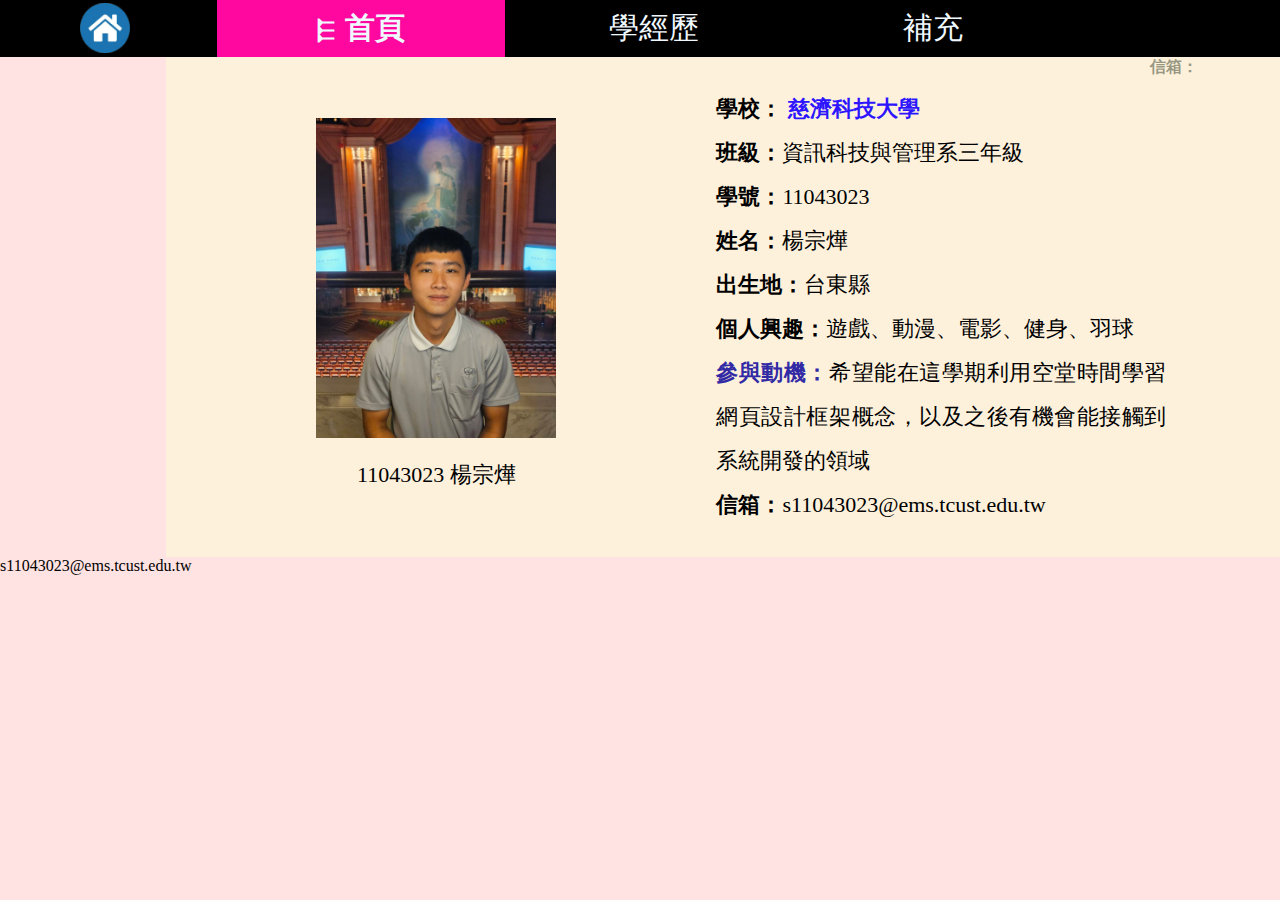
<file: index.html>
<!DOCTYPE html>
<html lang="en">
<head>
    <meta charset="UTF-8">
    <meta name="viewport" content="width=device-width, initial-scale=1.0">
    <title>Document</title>
    <link rel="stylesheet" href="sts.css"> <!-- 引入外部樣式表 -->
</head>
<body>
    <h1><a href="index.html"><img src="HOME.png" alt="首頁" width="50" height="50"></a></h1>
    <nav>
            <a href="index.html" class="current">首頁</a> <!-- 導覽連結至首頁 -->
            <a href="home1.html"> 學經歷</a> <!-- 導覽連結至學歷頁面 -->
            <a href="home2.html"> 補充</a> <!-- 導覽連結至補充頁面 -->
    </nav>
    <h4><a href="https://line.me/ti/p/MyiofubVzi"><img src="LINE.png" alt="LINE" width="115" height="60"></a></h4>
    <h5><a href="https://www.google.com/intl/zh-TW/gmail/about/"><img src="GMAIL.png" alt="信箱" width="50" height="50"></a></h5>
    <h6><a href="https://instagram.com/yangzong_0823?igshid=NGVhN2U2NjQ0Yg=="><img src="IG.png" alt="IG" width="50" height="50"></a></h6>

    <div class="container">
        <div class="box">        
            <div class="hometext">
                <figure><!-- 圖表 -->
                    <!-- 圖片 -->
                    <!-- src: 圖片來源位置 -->
                    <!-- alt: 替代文字 -->
                    <div class="me">
                    <img src="MY.jpg" alt="楊宗燁 照片" width="240" height="320">
                    </div>
                    <figcaption><!-- 圖表說明 -->
                        11043023 楊宗燁
                    </figcaption>
                </figure>
            </div>
            <div class="hometext1">
                <p><!-- 文字 -->
                <b>學校：</b> <!-- 粗體文字 -->
                <a href="https://www.tcust.edu.tw/"><b>慈濟科技大學</b></a><br><!-- 超連結到學校首頁 -->
                <b>班級：</b>資訊科技與管理系三年級<br>
                <b>學號：</b>11043023<br>
                <b>姓名：</b>楊宗燁<br>
                <b>出生地：</b>台東縣<br>
                <b>個人興趣：</b>遊戲、動漫、電影、健身、羽球<br>
                <b style="color: rgb(50, 42, 165);">參與動機：</b>希望能在這學期利用空堂時間學習網頁設計框架概念，以及之後有機會能接觸到系統開發的領域<br>
                <b >信箱：</b>s11043023@ems.tcust.edu.tw<br>
                </p>
            </div>
        </div>
        <div class="box01">
            <b>信箱：</b>s11043023@ems.tcust.edu.tw<br>
        </div>
    </div>
    
</body>
</html>
</file>
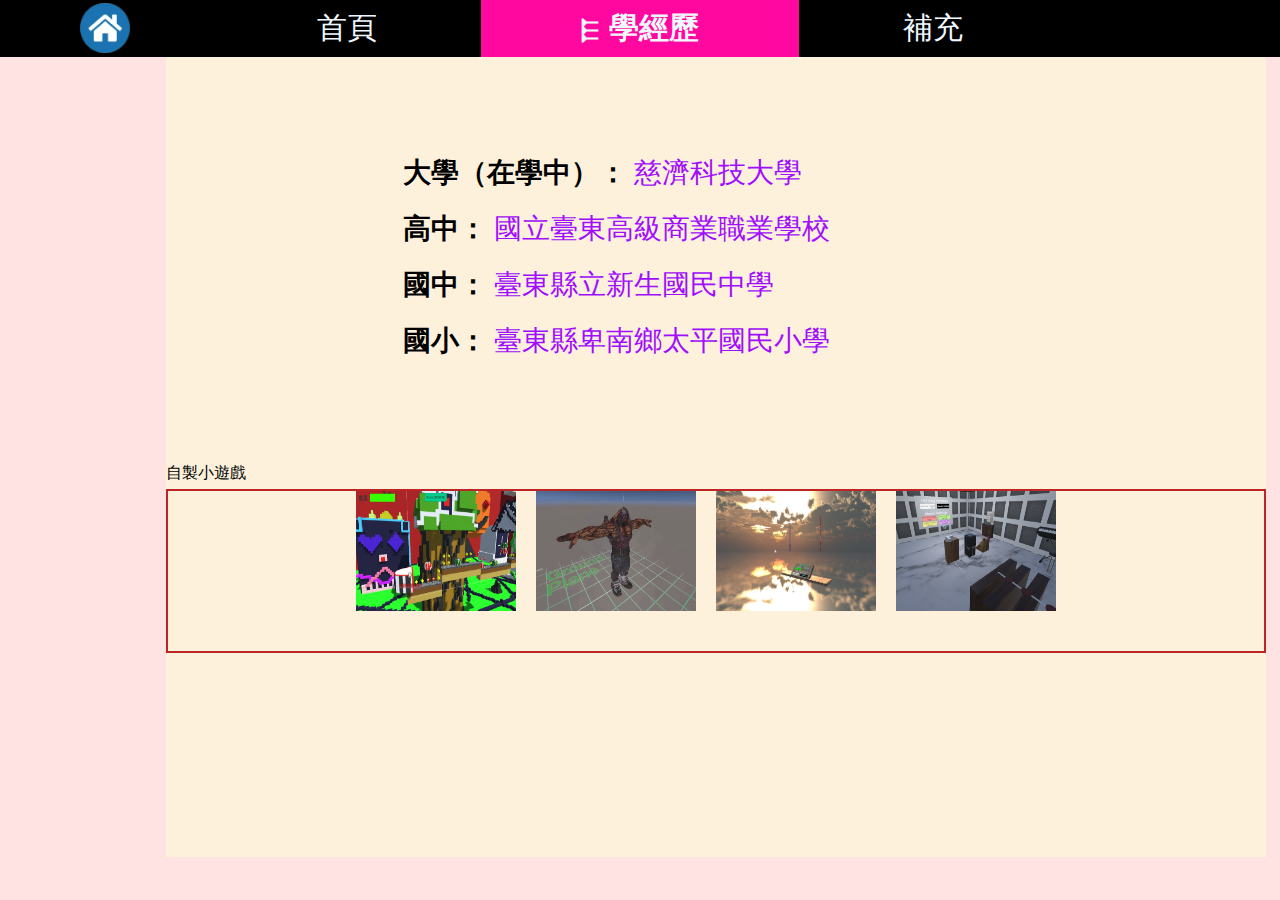
<file: home1.html>
<!DOCTYPE html>
<html lang="en">
<head>
    <meta charset="UTF-8">
    <meta name="viewport" content="width=device-width, initial-scale=1.0">
    <title>Document</title>
    <link rel="stylesheet" href="sts.css"> <!-- 引入外部樣式表 -->
</head>
<body>
    <h1><a href="index.html"><img src="HOME.png" alt="首頁" width="50" height="50"></a></h1>
    <nav>
        <a href="index.html">首頁</a> <!-- 導覽連結至首頁 -->
        <a href="home1.html" class="current">學經歷 </a> <!-- 導覽連結至學歷頁面 -->
        <a href="home2.html">補充</a> <!-- 導覽連結至補充頁面 -->
    </nav>
    <h4><a href="https://line.me/ti/p/MyiofubVzi"><img src="LINE.png" alt="LINE" width="115" height="60"></a></h4>
    <h5><a href="https://www.google.com/intl/zh-TW/gmail/about/"><img src="GMAIL.png" alt="信箱" width="50" height="50"></a></h5>
    <h6><a href="https://instagram.com/yangzong_0823?igshid=NGVhN2U2NjQ0Yg=="><img src="IG.png" alt="IG" width="50" height="50"></a></h6>

    <div class="box1">        
        <div class="hometext2">
            <p><!-- 文字 -->
            <b>大學（在學中）：</b>
            <a href="https://www.google.com/maps/place/%E6%85%88%E6%BF%9F%E7%A7%91%E6%8A%80%E5%A4%A7%E5%AD%B8/@23.9963639,121.5625258,17z/data=!3m1!4b1!4m6!3m5!1s0x34689f198bc89edf:0xe388a56523362001!8m2!3d23.996359!4d121.5651007!16s%2Fm%2F0cp4bn3?authuser=0&entry=ttu">慈濟科技大學</a><br><!-- 超連結到學校首頁 -->
            <b>高中：</b>
            <a href="https://www.google.com/maps/place/%E5%9C%8B%E7%AB%8B%E8%87%BA%E6%9D%B1%E9%AB%98%E7%B4%9A%E5%95%86%E6%A5%AD%E8%81%B7%E6%A5%AD%E5%AD%B8%E6%A0%A1/@22.75735,121.14229,17z/data=!3m1!4b1!4m6!3m5!1s0x346fb914de3c9399:0x80f731ddcd38e9b8!8m2!3d22.7573451!4d121.1448649!16s%2Fg%2F155t1fqq?authuser=0&entry=ttu">國立臺東高級商業職業學校</a><br><!-- 超連結到學校首頁 -->
            <b>國中：</b>
            <a href="https://www.google.com/maps/place/%E8%87%BA%E6%9D%B1%E7%B8%A3%E7%AB%8B%E6%96%B0%E7%94%9F%E5%9C%8B%E6%B0%91%E4%B8%AD%E5%AD%B8/@22.7620466,121.1328346,17z/data=!3m1!4b1!4m6!3m5!1s0x346fb97283613b27:0x8ea9f65773509700!8m2!3d22.7620417!4d121.1354095!16s%2Fg%2F1tfxdfcw?authuser=0&entry=ttu">臺東縣立新生國民中學</a><br><!-- 超連結到學校首頁 -->
            <b>國小：</b>
            <a href="https://www.google.com/maps/place/%E8%87%BA%E6%9D%B1%E7%B8%A3%E5%8D%91%E5%8D%97%E9%84%89%E5%A4%AA%E5%B9%B3%E5%9C%8B%E6%B0%91%E5%B0%8F%E5%AD%B8/@22.8116061,121.0343868,11.79z/data=!4m6!3m5!1s0x346fb7544cdfd9b7:0xe030074ce2e8bbb8!8m2!3d22.7911704!4d121.0763256!16s%2Fg%2F1v8kybq0?authuser=0&entry=ttu">臺東縣卑南鄉太平國民小學</a><br><!-- 超連結到學校首頁 -->
            </p>
        </div>
        <div>
            <p>自製小遊戲</p>
        </div>
        <div class="hometext3">
            <a href="https://drive.google.com/drive/folders/1a_AGKgDGZVvMFbPSOHnzyLybuqXm0rRD" class="link"><img src="coin.png" alt="吃金幣遊戲" width="160" height="120"></a><br>
            <a href="https://drive.google.com/drive/folders/1w2jxtguOXGha9VmlrFuOzkoMyd4fwUXm" class="link"><img src="AR.png" alt="角色AR模型" width="160" height="120"></a><br>
            <a href="https://drive.google.com/drive/folders/1k5rW80x92Vj9DW4tKHWyiWbqWh5F4BRh" class="link"><img src="VR1.png" alt="光劍VR遊戲" width="160" height="120"></a><br>
            <a href="https://drive.google.com/drive/folders/1bHTTF5Ucp7xCb7SNBLpKw9CFRl06fgei" class="link"><img src="VR2.png" alt="密室逃脫VR遊戲" width="160" height="120"></a><br>
        </div>
</body>
</html>
</file>
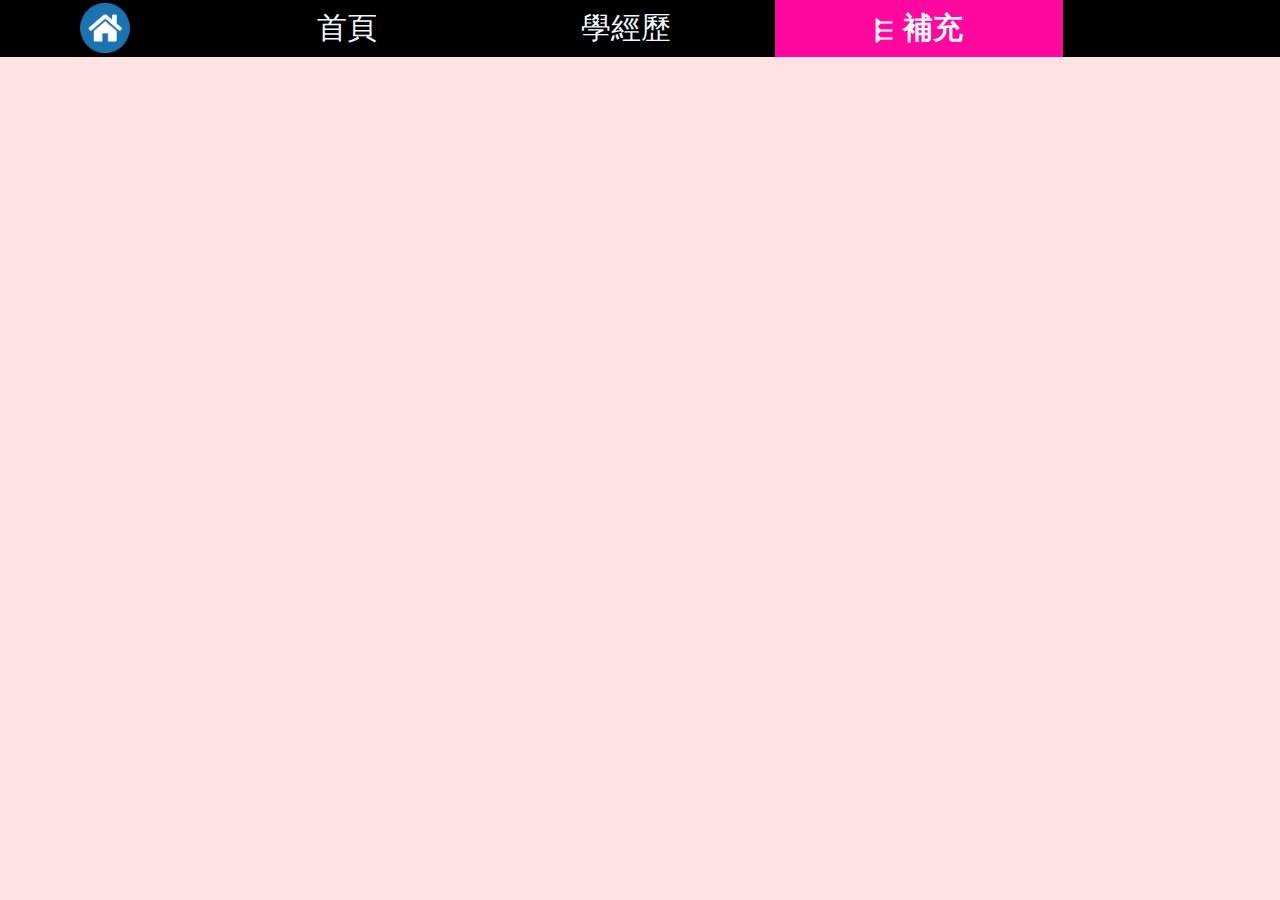
<file: home2.html>
<!DOCTYPE html>
<html lang="en">
<head>
    <meta charset="UTF-8">
    <meta name="viewport" content="width=device-width, initial-scale=1.0">
    <title>Document</title>
    <link rel="stylesheet" href="sts.css">
</head>
<body>
    <h1><a href="index.html"><img src="HOME.png" alt="首頁" width="50" height="50"></a></h1>
    <nav>
        <a href="index.html">首頁</a>
        <a href="home1.html">學經歷</a>
        <a href="home2.html" class="current">補充</a>
    </nav>
    <h4><a href="https://line.me/ti/p/MyiofubVzi"><img src="LINE.png" alt="LINE" width="115" height="60"></a></h4>
    <h5><a href="https://www.google.com/intl/zh-TW/gmail/about/"><img src="GMAIL.png" alt="信箱" width="50" height="50"></a></h5>
    <h6><a href="https://instagram.com/yangzong_0823?igshid=NGVhN2U2NjQ0Yg=="><img src="IG.png" alt="IG" width="50" height="50"></a></h6>


</body>
</html>
</file>
<file: sts.css>
*{
    margin: 0; /* 清除預設邊距 */
    padding: 0; /* 清除預設內邊距 */
}

h1{
    /* width: 200px;  */
    border: 0px solid rgb(229, 197, 16); /* 設置標題邊框 */
    padding: 10px; /* 設置標題內邊距 */

    position: absolute; /* 設置絕對定位 */
    top:-7px; /* 設置元素頂部位置 */
    left:70px; /* 設置元素左側位置 */
}

h1 a {
    color: #65e4fb; /* 設置標題文本顏色 */
    text-decoration: none; /* 移除文本下劃線 */
    font-size: 20px; /* 設置標題字體大小 */
}

h4{
    position: absolute; /* 設置絕對定位 */
    top:-1px; /* 設置元素頂部位置 */
    left:1250px; /* 設置元素左側位置 */
}

h5{
    position: absolute; /* 設置絕對定位 */
    top:3px; /* 設置元素頂部位置 */
    left:1350px; /* 設置元素左側位置 */
}

h6{
    position: absolute; /* 設置絕對定位 */
    top:3px; /* 設置元素頂部位置 */
    left:1430px; /* 設置元素左側位置 */
}

nav{
    background-color: black; /* 設置導航背景顏色 */
    text-align: center; /* 文本居中對齊 */
}

nav a{
    color: aliceblue; /* 設置導航文本顏色 */
    text-decoration: none; /* 移除文本下劃線 */
    display: inline-block; /* 設置文本以行內塊方式顯示 */
    padding: 8px 100px; /* 設置導航文本的內邊距 */
    font-size: 30px; /* 設置導航字體大小 */
    transition: 0.6s; /* 添加漸變效果的過渡時間 */
}

nav a:hover{
    background-color: rgb(8, 12, 255); /* 滑鼠懸停時的背景顏色 */
}

nav a.current {
    font-weight: bold; /* 粗體 */
    background-color: rgb(255, 8, 160);
}

nav a.current::before {
    content: '\10385 '; /* 箭頭符號 */
    font-weight: bold;
    margin-right: 10px; /* 箭頭與文本距離 */
}

.me:hover::before{
    position: absolute; /* 設置絕對定位 */
    top: 60px; /* 設置元素頂部位置 */
    left:150px; /* 設置元素左側位置 */
    color: aliceblue; /* 設置文本顏色 */
    font-size: 18px; /* 設置文本字體大小 */
    background: rgb(0, 0, 0); /* 設置背景顏色 */
    content: "前面的區域以後再來探索吧"; /* 設置元素內容 */
    padding: 12px; /* 設置內邊距 */
    height: 300px;
    text-align: center; /* 将文本内容置中 */
    line-height: 300px;
}

body {
    /* background-image: url('185815_0.jpg'); /* 設置背景圖片 */
    height: 100%;
    background-size: cover; /* 調整背景圖片大小以填滿視窗 */
    background-repeat: no-repeat; /* 防止背景圖片重複 */
    background-attachment: fixed; /* 固定背景圖片 */
    background-color: rgba(255, 197, 197, 0.5); 
}

.hometext{
    font-size: 22px; /* 設置字體大小 */
    border: 0px solid #bd2525; /* 設置邊框 */
    width: 100px; /* 設置寬度 */
    height: 200px; /* 設置高度 */
    display: flex; /* 使用彈性盒子布局 */
    justify-content: left; /* 內容靠左對齊 */
    align-items: center; /* 垂直居中對齊 */
    padding: 150px; /* 設置內邊距 */
    float: left; /* 浮動到左側 */
    text-align:center; /* 文本居中對齊 */
}

.hometext1{
    font-size: 22px; /* 設置字體大小 */
    border: 0px solid #bd2525; /* 設置邊框 */
    width: 450px; /* 設定寬度為450像素 */
    height: 200px; /* 設定高度為200像素 */

    display: flex; /* 使用彈性盒子布局 */
    align-items: center; /* 垂直居中對齊 */
    padding: 150px; /* 設置內邊距 */
    text-align: justify;
}

.hometext2{
    font-size: 28px; /* 設置字體大小 */
    border: 0px solid #bd2525; /* 設置邊框 */
    width: 600px; /* 設定寬度為800像素 */
    height: 100px; /* 設定高度為200像素 */

    display: flex; /* 使用彈性盒子布局 */
    align-items: center; /* 垂直居中對齊 */
    justify-content: center; /* 水平居中對齊 */
    padding: 150px; /* 設置內邊距 */
}

.hometext3{
    font-size: 60px; /* 設置字體大小 */
    border: 2px solid #bd2525; /* 設置邊框 */

    display: flex; /* 使用彈性盒子布局 */
    align-items: flex-start; /* 垂直靠上對齊 */
    justify-content: center; /* 水平居中對齊 */
    
}

.link {
    margin-right: 20px; /* 設定水平間距為20像素*/
}

.box{
    font-family: "明瞭體"; /* 設置字體為Arial或者sans-serif（如果無法顯示Arial，則使用瀏覽器的sans-serif字體替代） */
    position: relative; /* 設置相對定位 */
    left: 13%; /* 從左側偏移位置 */
    float: left; 
    background-color: rgba(251, 251, 216, 0.6); /* 使用 RGBA 表示法設置背景顏色並調整透明度 */
    line-height: 2; /* 設置行高 */
    height: 500px; /* 設定高度為600像素 */
}



.box a{
    text-decoration: none; /* 移除文本下劃線 */
    color: #a10efd; /* 設置文本顏色 */
}

.box1{
    font-family: "明瞭體"; /* 設置字體為Arial或者sans-serif（如果無法顯示Arial，則使用瀏覽器的sans-serif字體替代） */
    position: relative; /* 設置相對定位 */
    left: 13%; /* 從左側偏移位置 */
    float: left; /* 浮動到左側 */
    background-color: rgba(251, 251, 216, 0.6); /* 使用 RGBA 表示法設置背景顏色並調整透明度 */
    line-height: 2; /* 設置行高 */
    height: 800px; /* 設定高度為800像素 */
    width: 1100px;
}


.box1 a{
    text-decoration: none; /* 移除文本下劃線 */
    color: #a10efd; /* 設置文本顏色 */
}

.hometext1 a{
    text-decoration: none; /* 移除文本下劃線 */
    color: #2d15ff; /* 設置文本顏色 */
}
</file>
